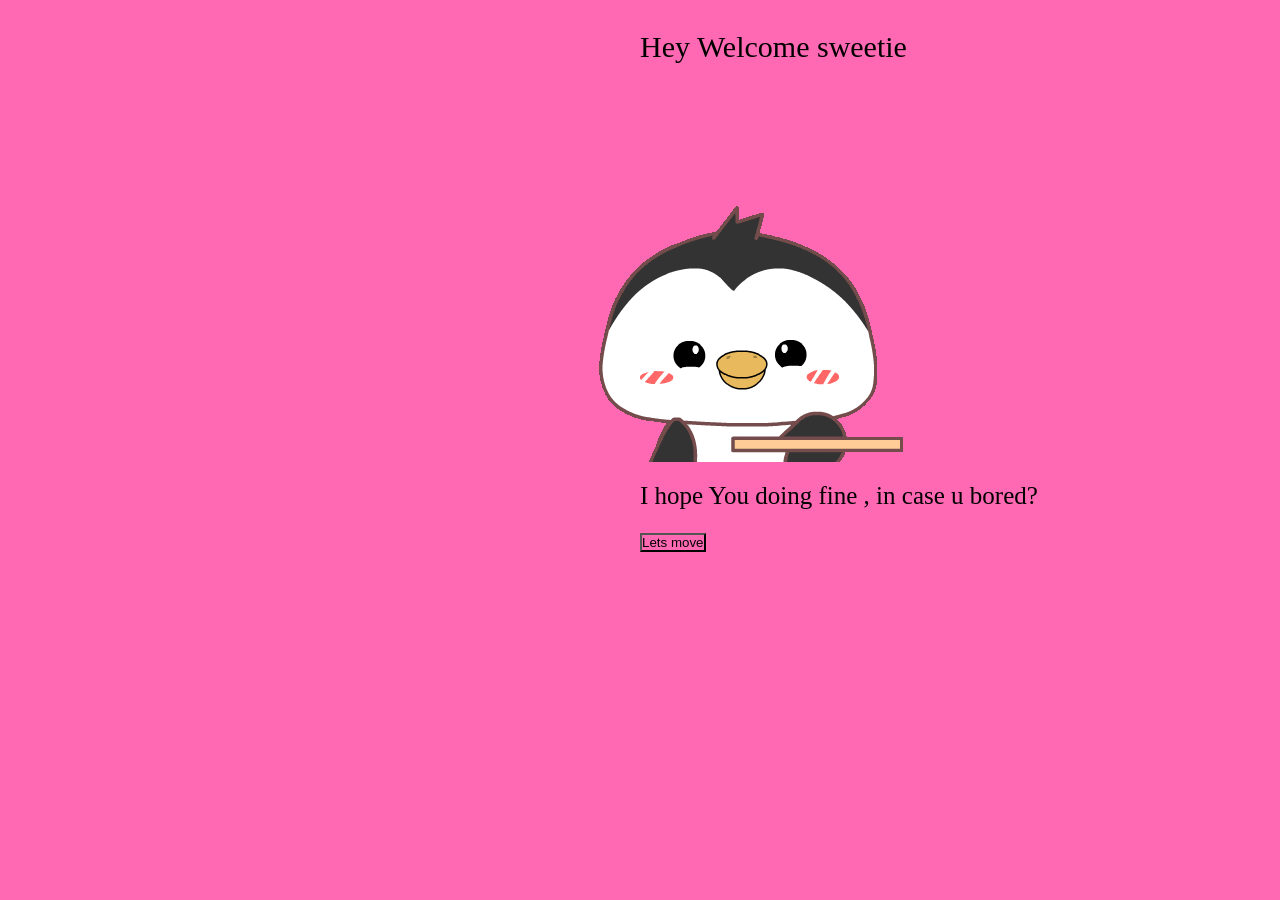
<file: greet/index.html>
<!DOCTYPE html>
<html lang="en">
<head>
    <meta charset="UTF-8">
    <meta name="viewport" content="width=device-width, initial-scale=1.0">
    <title>Are U Oke?</title>
    <link rel="stylesheet" href="style.css">
    <link rel="second" href="second.html">
</head>
<body>
    <div id="alpha">
    <a>Hey Welcome sweetie</a>

    </div>    
    <br><br><br>
    <img src="images/image1.gif" alt="cat">
    
    <br>
    <div>
    <a id="from">I hope You doing fine , in case u bored? </a>
    </div>

    <div id="buttock">

    <button onclick="window.location.href = 'second.html';" >Lets move</button>

    </div>
</body>
</html>
</file>
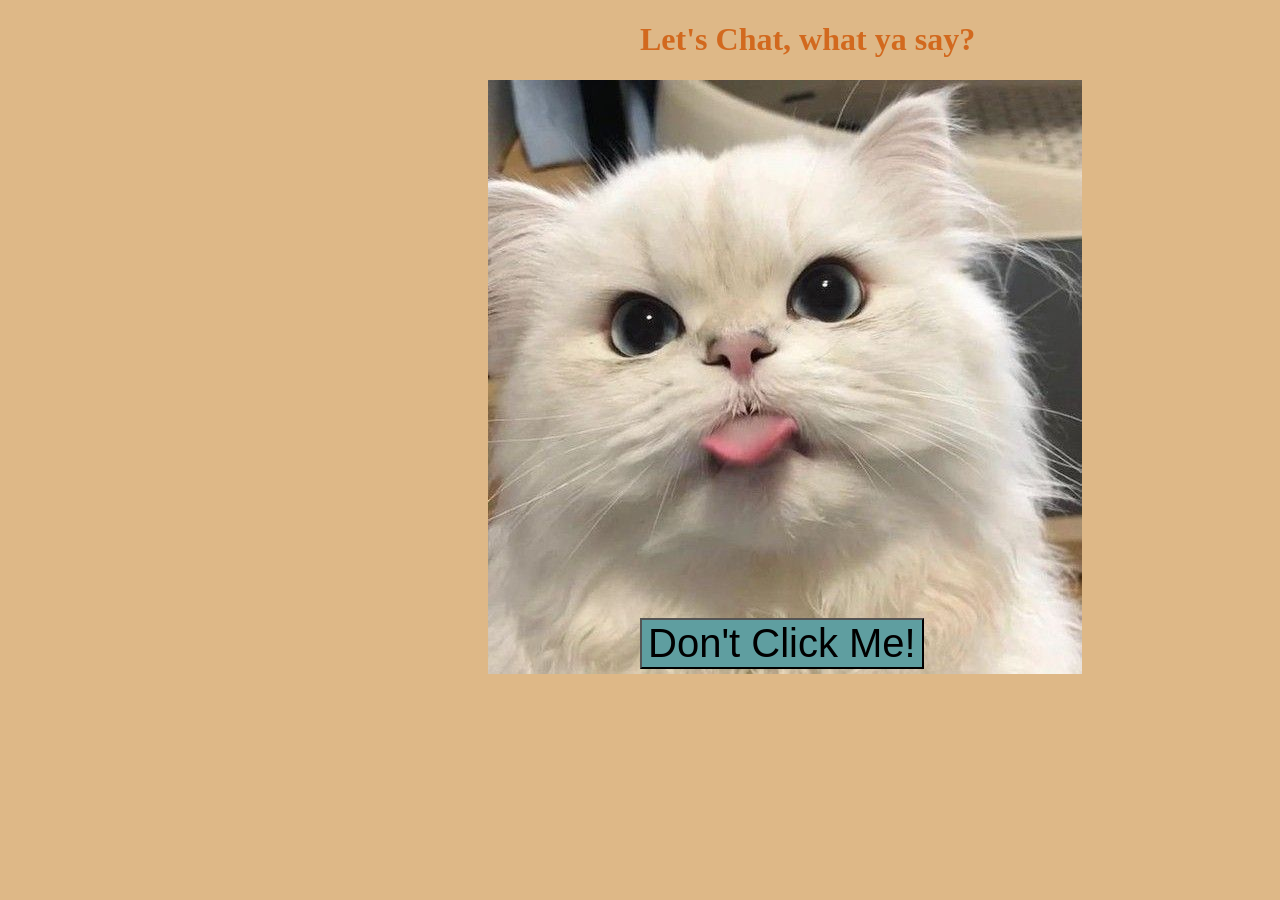
<file: greet/second.html>
<!DOCTYPE html>
<html lang="en">
<head>
    <meta charset="UTF-8">
    <meta name="second" content="width=device-width, initial-scale=1.0">
    <link rel="stylesheet" href="style2.css">
    <title>Document</title>
</head>
<body>
    <h1>Let's Chat, what ya say?</h1>

    <div>
        <img src="images/image2.jpeg" alt="kittu">
    </div>

    <br>

    <a href="https://www.instagram.com/not_manthan___/">
        <button> Don't Click Me!</button>
    </a>

    
    
</body>
</html>
</file>
<file: greet/style.css>
*{
    padding: 0%;
    margin: 0%;
    background-color: hotpink;
}
#alpha {
    background-color: rgb(183, 50, 201);
    font-size: 30px;
    display: inline;
    align-items: center;
    position: relative;
    top: 30px;
    left: 50%;
    right: 50%;
}

img {
    size-adjust: 30%;
    position: relative;
    left: 45%;
    right: 50%;
    
}

#from {
    position: relative;
    left: 50%;
    right: 50%;
    display: inline;
    font-size: 25px;

}

#buttock {
    font-size: 40px;
    display: inline;
    position: relative;
    left: 50%;
    right: 50%;
}
</file>
<file: greet/style2.css>
* {
    background-color: burlywood;
}



button {

    background-color: cadetblue;
    position: relative;
    top: 500px;
    left: 50%;
    right: 50%;
    bottom: 50%;
    font-size: 40px;
}

div {
    height: 20px;
    width: 20px;

    position: relative;
    right: 50%;
    left: 38%;
}

h1 {
    position: relative;
    left: 50%;
    right: 50%;
    color: chocolate;
}
</file>
